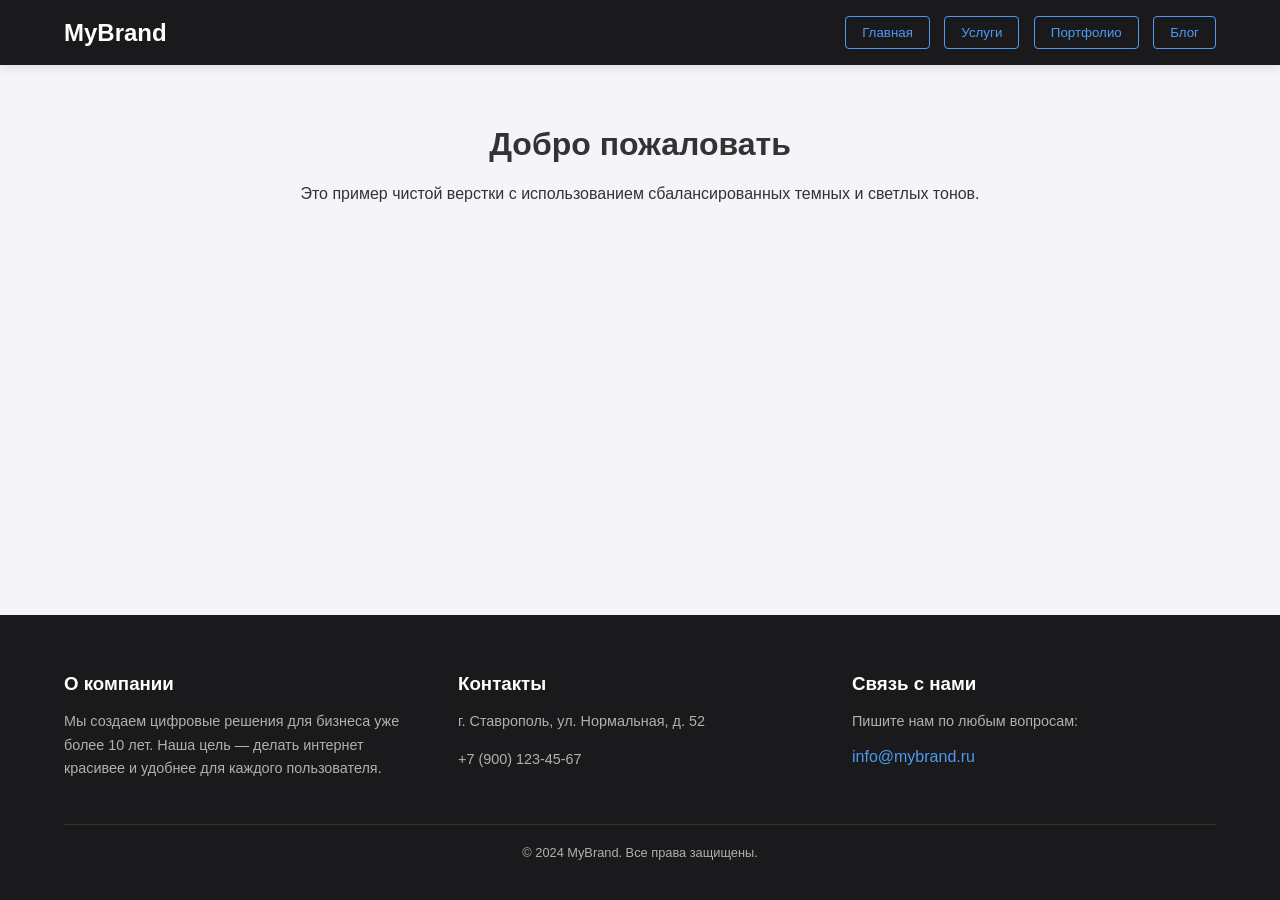
<file: index.html>
<!DOCTYPE html>
<html lang="ru">
<head>
    <meta charset="UTF-8">
    <meta name="viewport" content="width=device-width, initial-scale=1.0">
    <title>Стильная страница с футером</title>
    <style>
        /* Основные цвета и настройки */
        :root {
            --dark-bg: #1a1a1d;    /* Темный тон */
            --light-bg: #f4f4f9;   /* Светлый тон */
            --accent: #4e9af1;     /* Акцентный цвет (ссылки) */
            --text-light: #ffffff;
            --text-dark: #333333;
        }

        body {
            font-family: 'Segoe UI', Tahoma, Geneva, Verdana, sans-serif;
            margin: 0;
            display: flex;
            flex-direction: column;
            min-height: 100vh;
            background-color: var(--light-bg);
            color: var(--text-dark);
        }

        /* Шапка сайта */
        header {
            background-color: var(--dark-bg);
            padding: 1rem 5%;
            display: flex;
            justify-content: space-between;
            align-items: center;
            box-shadow: 0 2px 10px #0000001a;
        }

        .logo {
            color: var(--text-light);
            font-size: 1.5rem;
            font-weight: bold;
        }

        nav button {
            background: transparent;
            border: 1px solid var(--accent);
            color: var(--accent);
            padding: 8px 16px;
            margin-left: 10px;
            cursor: pointer;
            border-radius: 4px;
            transition: 0.3s;
        }

        nav button:hover {
            background-color: var(--accent);
            color: #ffffff;
        }

        /* Основной контент */
        main {
            flex: 1;
            padding: 40px 5%;
            text-align: center;
        }

        /* Подвал сайта */
        footer {
            background-color: var(--dark-bg);
            color: #b0b0b0;
            padding: 40px 5%;
            margin-top: auto;
        }
        .footer-container {
            display: grid;
            grid-template-columns: repeat(auto-fit, minmax(250px, 1fr));
            gap: 30px;
        }
        .footer-section h3 {
            color: var(--text-light);
            margin-bottom: 15px;
        }
        .footer-section p {
            font-size: 0.9rem;
            line-height: 1.6;
        }
        .contact-link {
            color: var(--accent);
            text-decoration: none;
        }
        .contact-link:hover {
            text-decoration: underline;
        }
        .copyright {
            text-align: center;
            margin-top: 30px;
            padding-top: 20px;
            border-top: 1px solid #333;
            font-size: 0.8rem;
        }
    </style>
</head>
<body>
    <header>
        <div class="logo">MyBrand</div>
        <nav>
            <button>Главная</button>
            <button>Услуги</button>
            <button>Портфолио</button>
            <button>Блог</button>
        </nav>
    </header>
    <main>
        <h1>Добро пожаловать</h1>
        <p>Это пример чистой верстки с использованием сбалансированных темных и светлых тонов.</p>
    </main>
    <footer>
        <div class="footer-container">
            <div class="footer-section">
                <h3>О компании</h3>
                <p>Мы создаем цифровые решения для бизнеса уже более 10 лет. Наша цель — делать интернет красивее и удобнее для каждого пользователя.</p>
            </div>
            <div class="footer-section">
                <h3>Контакты</h3>
                <p>г. Ставрополь, ул. Нормальная, д. 52</p>
                <p>+7 (900) 123-45-67</p>
            </div>
            <div class="footer-section">
                <h3>Связь с нами</h3>
                <p>Пишите нам по любым вопросам:</p>
                <a href="mailto:info@mybrand.ru" class="contact-link">info@mybrand.ru</a>
            </div>
        </div>
        <div class="copyright">
            &copy; 2024 MyBrand. Все права защищены.
        </div>
    </footer>
</body>
</html>
</file>
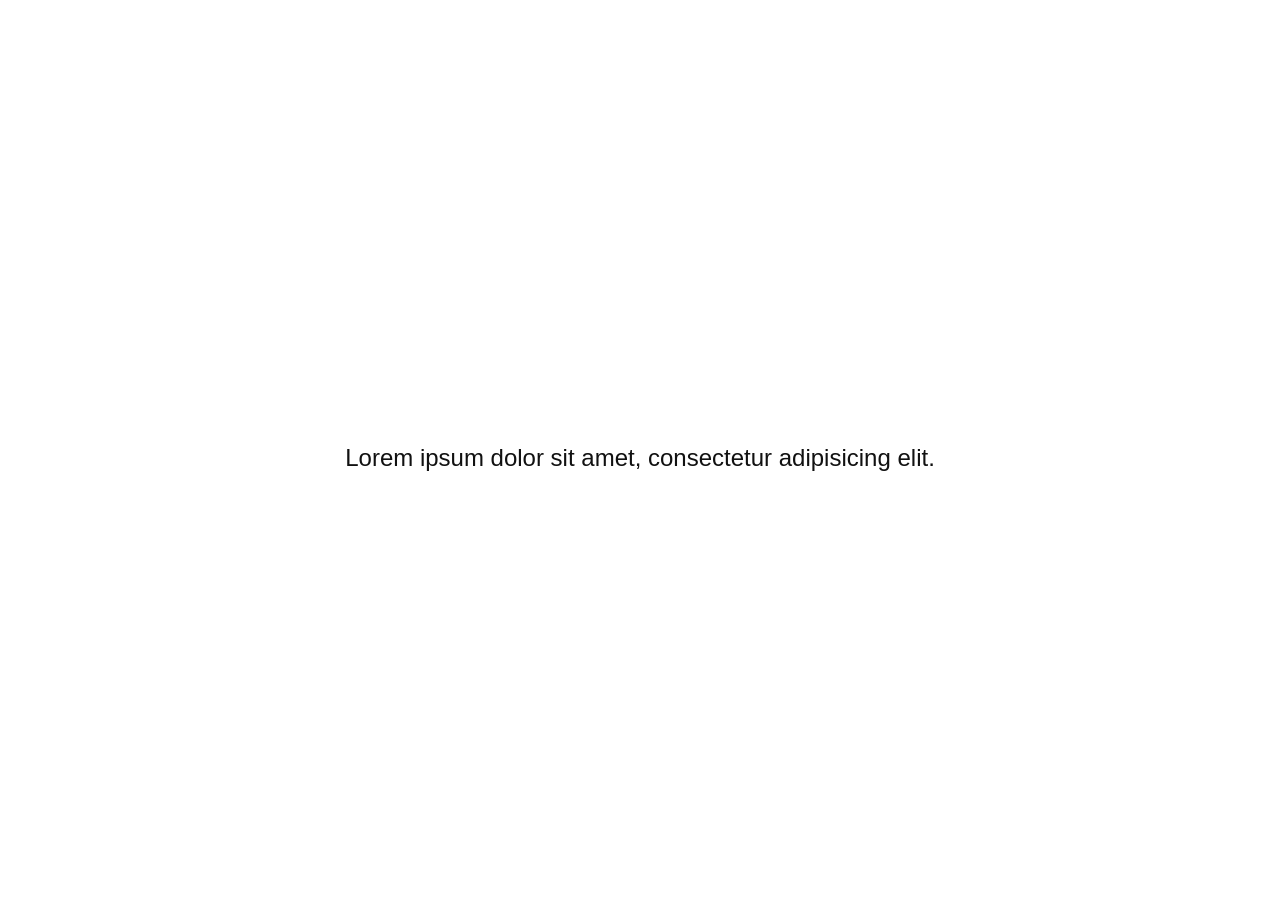
<file: Новая папка/index.html>
<!DOCTYPE html>
<html lang="en">
<head>
    <meta charset="UTF-8">
    <meta name="viewport" content="width=device-width, initial-scale=1.0">
    <title>Document</title>
    <link rel="stylesheet" href="style.css">
</head>
<body>
    <div class="quote-box">
        <blockquote class="blockquote">
            <p class="text">
                Lorem ipsum dolor sit amet, consectetur adipisicing elit.
            </p>
        </blockquote>
    </div>
</body>
</html>
<script>
        const text = document.querySelector('.text')
        const api_url = 'https://api.chucknorris.io/jokes/random';

        async function getQuote(url) {
            const response = await fetch(url);
            const data = await response.json();
 
            if(response.ok) {
                text.textContent = data.value;
            } else {
                console.log('Чак Норрис не але');
            }

        }
        getQuote(api_url);
    
</script>
</file>
<file: Новая папка/style.css>
html{
    box-sizing: border-box;
}
body{
    font-family: sans-serif;
    display: flex;
    justify-content: center;
    align-items: center;
    min-height: 100vh;
}
.qoute-box{
    max-width: 400px;
    border-radius: 10%;
    border-color: #111;
}
.blockqote{
    padding: 20px 10px;
    border-top: 1px dotted #d7d8dc;
    border-bottom: 1px dotted #d7d8dc;
}
.text{
    color: #111;
    font-size: 24px;
}
</file>
